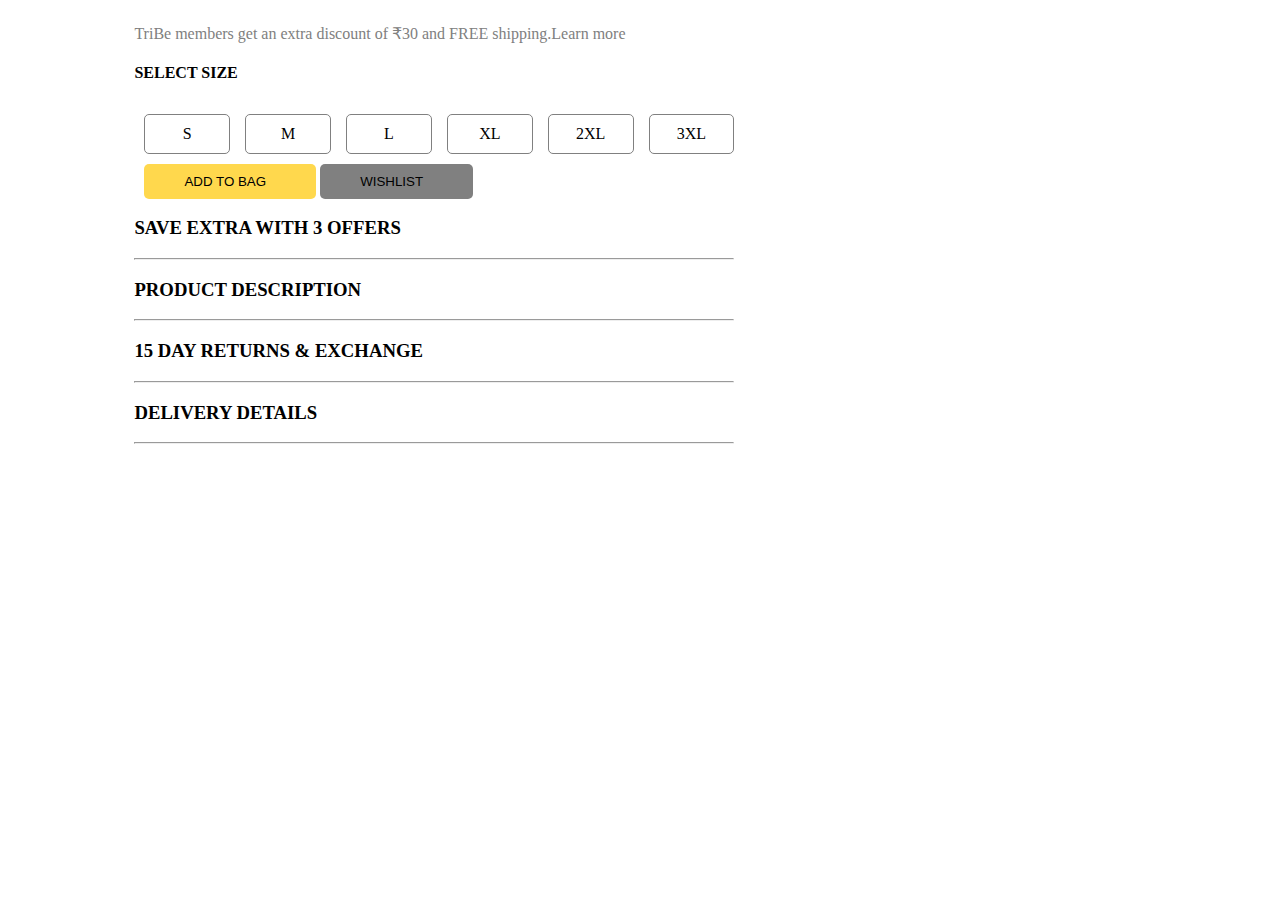
<file: Bewakoof clone/Fulldetail.html>
<!DOCTYPE html>
<html lang="en">
<head>
    <meta charset="UTF-8">
    <meta http-equiv="X-UA-Compatible" content="IE=edge">
    <meta name="viewport" content="width=device-width, initial-scale=1.0">
    <title>FULL DETAIL OF PRODUCT</title>
    <link rel="stylesheet" href="Fulldetail.css">
  
</head>
<body>
    <div id="full">
        <div id="full1">

        </div>
        <div id="full2">
            <div id="full3">
                <p>TriBe members get an extra discount of ₹30 and FREE shipping.<span>Learn more</span></p>
                <h4>SELECT SIZE</h4>
                <div id="full4">
                   <div>S</div>
                   <div>M</div>
                   <div>L</div>
                   <div>XL</div>
                   <div>2XL</div>
                   <div>3XL</div>
                </div>
                <div id="full5">
                   <button>ADD TO BAG</button>
                   <button>WISHLIST</button>
                </div>
                <h3>SAVE EXTRA WITH 3 OFFERS</h3>
                <hr>
                <h3>PRODUCT DESCRIPTION</h3>
                <hr>
                <h3>15 DAY RETURNS & EXCHANGE</h3>
                <hr>
                <h3>DELIVERY DETAILS</h3>
                <hr>
    
                
             </div>
        </div>
       
    </div>
   
    
</body>
</html>
<script src="Fulldetail.js" type="module">
  
</script>
</file>
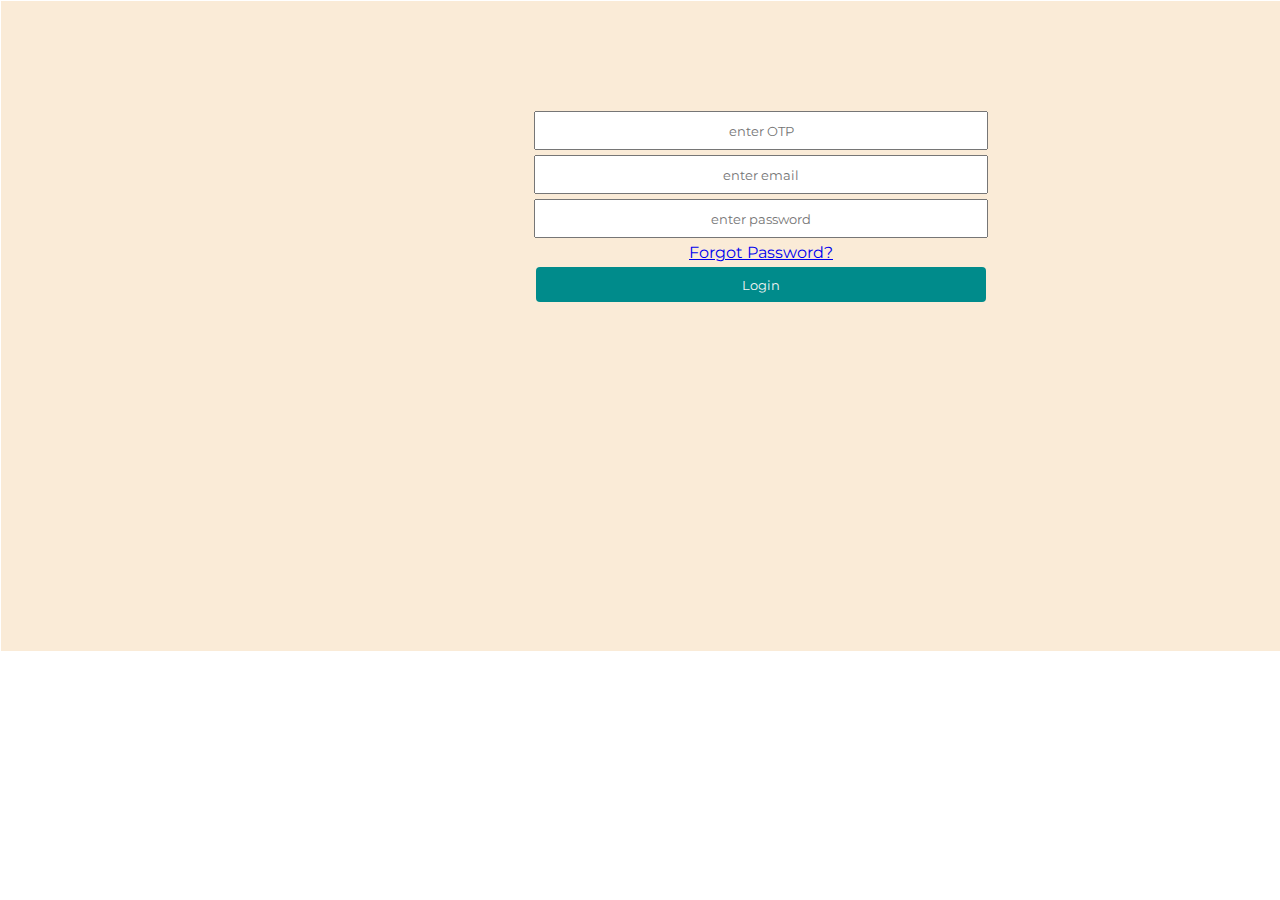
<file: Bewakoof clone/login.html>
<!DOCTYPE html>
<html lang="en">
<head>
    <meta charset="UTF-8">
    <meta http-equiv="X-UA-Compatible" content="IE=edge">
    <meta name="viewport" content="width=device-width, initial-scale=1.0">
    <title>Document</title>

    <style>
        #sam21{
             border: 1px solid white; 
            background-color: antiquewhite;

             /* background-image: url(https://images.bewakoof.com/web/group-19-1617704502.png);
            background-repeat: no-repeat; */
            height: 650px;
            width: 1520px;
            
        }
        #sam22{
            display: grid;
            row-gap: 5px;
            justify-items: center;
            margin-top: 110px;
        }
        #sam,input{
            height: 35px;
            width: 450px;
            text-align: center;
         }
         #submit{
            background-color: darkcyan;
            border: none;
            border-radius: 4px;
            color: whitesmoke;
         }

    </style>
    <link rel="stylesheet" href="navbar.css">
</head>
<body>
    <div id="navbar1">

    </div>
      <div id="sam21">
        <div id="sam22">
            <input type="text " placeholder="enter OTP" id="otp" >
            <input type="email " placeholder="enter email" id="email" value="">
            
            <input type="text " placeholder="enter password" id="password" value="">
            
            <p ><a href="forgot.html">Forgot Password?</a></p>
            <input type="submit" value="Login" id="submit" > 


        </div>


      </div>
    
</body>
</html>

<script src="login.js" type="module" ></script>
</file>
<file: Bewakoof clone/Fulldetail.css>
#full1>img{
     
     height: 650px;
     width: 600px;
    
}
#full{
     height: auto;
     width: 80%;
     margin: auto;
     display: flex;
    
     
}
#full2{
  
     /* display:flex; */
     width: 600px;
     height: auto;
   
     
    
}
#Siddhu{
     
     padding: 6px 35px 6px 35px;
     border-radius: 5px;
     color: white;
     background-color: black;
     margin-top:-300px;
}
#full2>h2{
    margin-left: 20px;
    color: gray;
    
}
#full2>h2+h3{
    margin-left: 20px;
    color: gray;
   
}
#full2>h2+h3+h3{
    margin-left: 20px;
    color: gray;
    
}

#full4{
     display: grid;
     grid-template-columns: repeat(6,1fr);
     grid-template-rows: auto;
     gap: 5px;
 
    

}
#full4>div{
  margin-top: 10px;
    padding: 10px 20px 10px 20px;
    border-radius: 5px;
    text-align: center;
    margin-left: 10px;
    border: 1px solid gray;
}
#full5>button{
     
    padding: 10px 50px 10px 40px ;
   margin-top: 10px;
   
  
}
#full5>button:nth-child(1){
    margin-left: 10px;
    background-color: #ffd84d;
    border: none;
    border-radius: 5px;
}
#full5>button:nth-child(2){

    background-color: transparent;
   border: none;
    border-radius: 5px;
    background-color: gray;
}
#full3>p{
    color: gray;
}
#full5+h3:nth-child(1){
    margin-top: 10px;
}
</file>
<file: Bewakoof clone/navbar.css>
@import url('https://fonts.googleapis.com/css2?family=Montserrat:wght@300;400;500;600&display=swap');

*{
    padding: 0px;
    margin: 0px;
    font-family: 'Montserrat', sans-serif;
}

    /* width: 10%;
    height: 10px;
    border: 1px solid ; */

#up_navbar{
    width: 100%;
    height: 27px;
    /* border: 1px solid ; */
    background-color: #EEEEEE;
}
#up_navbar>div{
    width: 86%;
    height: 100% ;
    /* border: 1px solid ; */
    margin: auto;
    justify-content: space-between;
    display: flex;
}
#up_navbar>div div{
    width: 28%;
    height: 38%;
    margin-top: 0.5%;
    /* border: 1px solid red ; */
    display: flex;
    justify-content: space-around;
}
#up_navbar>div div:nth-child(2){
    width: 13%;
}
#up_navbar>div div p{
    font-family: Helvetica Neue,Helvetica,Arial,sans-serif;
    /* line-height: 1.42857143; */
    color: #333;
    font-size: 11px;
}
#navbar{
    width: 100%;
    height: 52px;
    /* border: 1px solid ; */
    background-color: #FFFFFF ;
    box-shadow: rgba(17, 17, 26, 0.1) 0px 1px 0px;
}
#navbar>div{
    width: 86%;
    height: 100%;
    /* border: 1px solid; */
    margin: auto;
    display: flex;
}
#navbar>div>div:nth-child(1){
    width: 16.5%;
    height: 100%;
    /* border: 1px solid; */
    /* display: flex; */
}
#navbar>div>div:nth-child(2){
    width: 41.5%;
    height: 16px;
    /* border: 1px solid blue; */
    margin-top: 1.3%;
}
#navbar>div>div:nth-child(3){
    width: 42%;
    height: 100%;
    /* border: 1px solid; */
    display: flex;
}


#navbar>div>div:nth-child(1)>img{
    height: 20px;
    margin: 6% 0% 0% 4% ;
}
#navbar>div>div:nth-child(2) p{
    display: inline;
    font-size: 14px;
    font-family: montserrat,sans-serif;
    cursor: pointer;
    /* font-weight: bold; */
    margin: 0% 0% 0% 4% ;
    text-align: center;
}

#icons>div{
    width: 70%;
    height: 70%;
    margin-top: 1.5%;
    /* border: 1px solid blue; */
    display: flex;
    background-color: white;
}
#icons>div>i{
    font-size:large;
    padding-top: 3%;
    background: #eaeaea;
    padding-left: 3%;
    padding-right: 1.5%;
    border-top-left-radius: 5px;
    border-bottom-left-radius: 5px;
    color: rgba(0,0,0,.5);
}
#query{
    width: 88%;
    height: 100%;
    font-size: 12px;
    background: #eaeaea;
    border: 0px solid red;
    border-top-right-radius: 5px;
    border-bottom-right-radius: 5px;
    color: rgba(0,0,0,.5);
}
#icons>div+div{
    width: 30%;
    height: 58%;
    margin-top: 2%;
    /* border: 1px solid ; */
    background-color: #FFFFFF;
}
#icons>div+div>div{
    height: 70%;
    margin-top: 2.5%;
    border-left: 1px solid;
    margin-left: 5px;
    color: #a1a1a1;
    margin-right: 8px;
}
#icons>div+div i{
    margin-right: 8px;
    font-size: 135%;
    color: rgba(0,0,0,.9);
    background-color: #FFFFFF ;
}
#icons>div+div>div+i+i+i{
    color: gold ;
}
</file>
